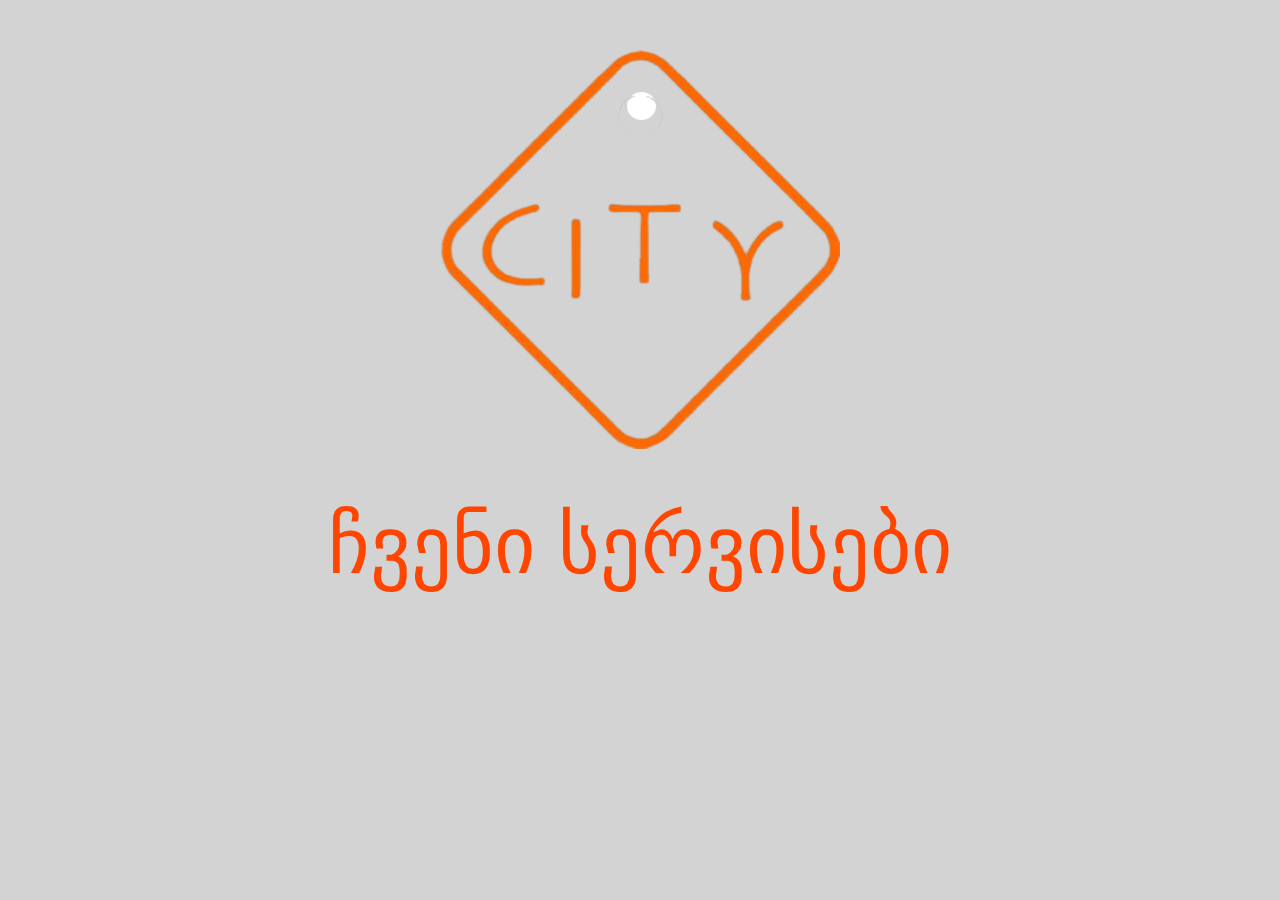
<file: index.html>
<!DOCTYPE html>
<html lang="en">
  <head>
    <meta charset="UTF-8" />
    <meta http-equiv="X-UA-Compatible" content="IE=edge" />
    <meta name="viewport" content="width=device-width, initial-scale=1.0" />
    <link rel="stylesheet" href="./CSS/style.css" />
    <title>Computer City - კომპიუტერ სითი</title>
  </head>
  <body>
    <main class="main-container">
      <img src="./assets/images/logo.png" alt="computer city logo" />
      <a href="./services.html">ჩვენი სერვისები</a>
    </main>
  </body>
</html>
</file>
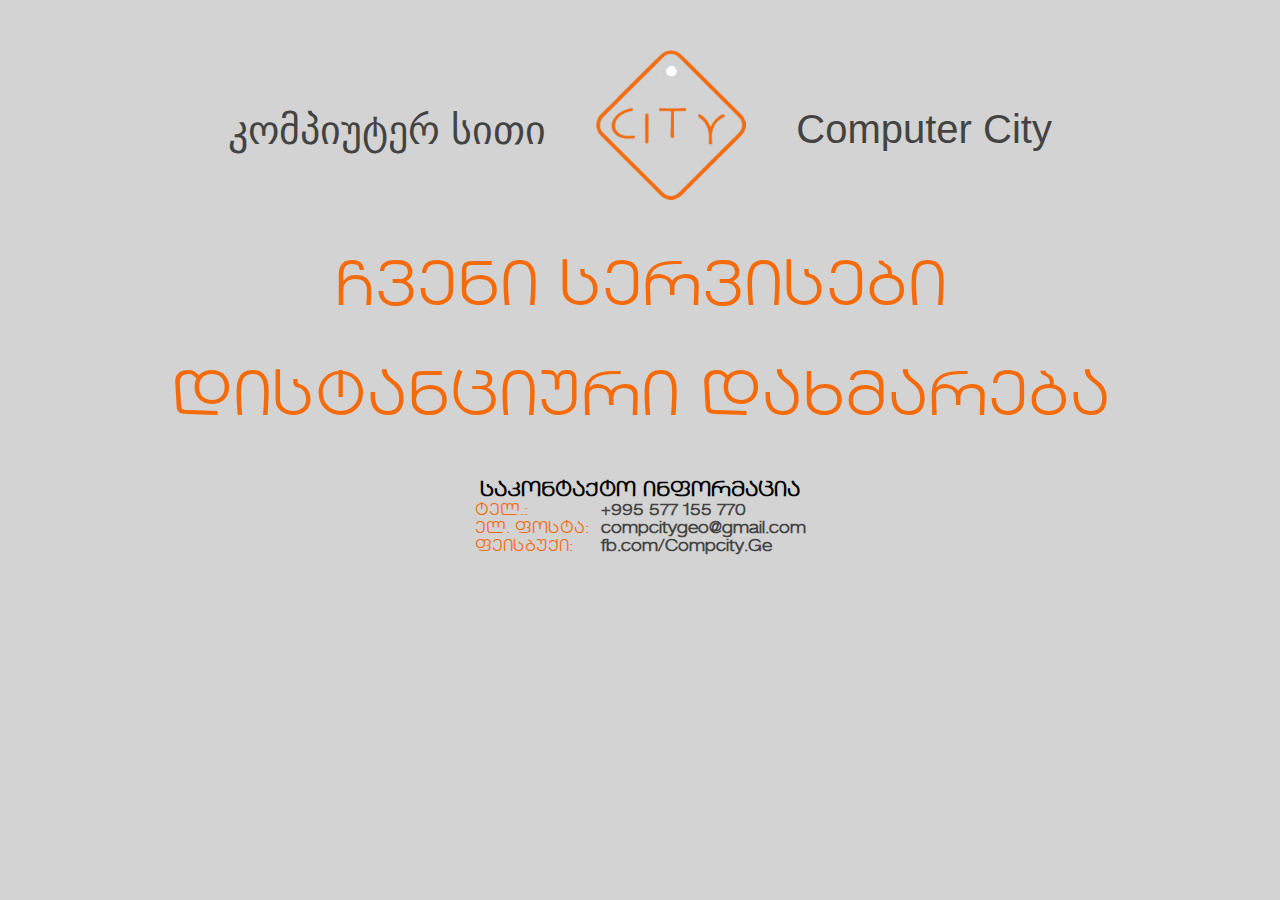
<file: website/index.html>
<!DOCTYPE html>
<html lang="en">
  <head>
    <meta charset="UTF-8" />
    <meta http-equiv="X-UA-Compatible" content="IE=edge" />
    <meta name="viewport" content="width=device-width, initial-scale=1.0" />

    <!-- Site thumbnail start -->

    <meta name="twitter:card" content="summary" />
    <meta property="og:title" content="კომპიუტერ სიტი - Computer City" />
    <meta property="og:description" content="სხვადასხვა სახის IT მომსახურება" />
    <meta
      property="og:image"
      content="https://siduki.github.io/photo-host/images/compcity-thumnail.jpg"
    />
    <meta property="og:url" content="https://compcityge.github.io/" />

    <!-- Site thumbnail end -->

    <!-- Favicon link start -->

    <link
      rel="apple-touch-icon"
      sizes="180x180"
      href="./assets/favicon/apple-touch-icon.png"
    />
    <link
      rel="icon"
      type="image/png"
      sizes="32x32"
      href="./assets/favicon/favicon-32x32.png"
    />
    <link
      rel="icon"
      type="image/png"
      sizes="16x16"
      href="./assets/favicon/favicon-16x16.png"
    />
    <link rel="manifest" href="./assets/favicon/site.webmanifest" />
    <link
      rel="mask-icon"
      href="./assets/favicon/safari-pinned-tab.svg"
      color="#5bbad5"
    />
    <meta name="msapplication-TileColor" content="#da532c" />
    <meta name="theme-color" content="#ffffff" />

    <!-- Favicon link end -->
    <link rel="stylesheet" href="./CSS/style.css" />
    <title>Computer City - კომპიუტერ სითი</title>
  </head>
  <body>
    <main class="main-container">
      <div class="logo-container">
        <p>კომპიუტერ სითი</p>
        <a href="./services.html"
          ><img
            src="./assets/images/logo.png"
            alt="computer city logo"
            width="150px"
        /></a>
        <p>Computer City</p>
      </div>
      <a class="link" href="./services.html">ჩვენი სერვისები</a>
      <a class="link" href="./remote.html">დისტანციური დახმარება</a>
      <div class="contact">
        <table>
          <tr>
            <th colspan="2">
              <p class="contact-heading">საკონტაქტო ინფორმაცია</p>
            </th>
          </tr>
          <tr>
            <td><span>ტელ.:</span></td>
            <td>
              <a class="tel-link" href="tel:+995577155770">+995 577 155 770</a>
            </td>
          </tr>
          <tr>
            <td><span>ელ. ფოსტა:</span></td>
            <td>
              <a class="mail-link" href="mailto:compcitygeo@gmail.com"
                >compcitygeo@gmail.com</a
              >
            </td>
          </tr>
          <tr>
            <td><span>ფეისბუქი:</span></td>
            <td>
              <a class="fb-link" href="https://fb.com/compcity.ge"
                >fb.com/Compcity.Ge</a
              >
            </td>
          </tr>
        </table>
      </div>
    </main>
  </body>
</html>
</file>
<file: CSS/style.css>
* {
  margin: 0;
  padding: 0;
  box-sizing: border-box;
}

html {
  font-family: Arial, Helvetica, sans-serif;
}

body {
  height: 100vh;
}

.main-container {
  width: 100%;
  height: 100%;
  background-color: lightgray;
  display: flex;
  flex-direction: column;
  align-items: center;
  padding-top: 50px;
  gap: 50px;
}

a {
  font-size: 80px;
  color: orangered;
  text-decoration: none;
}

a:hover {
  text-decoration: underline;
}
</file>
<file: website/CSS/style.css>
/* Import fornt start */

@font-face {
  font-family: "BPG LE Studio 02 Caps";
  src: url("../fonts/bpg-le-studio-02-caps-webfont.eot"); /* IE9 Compat Modes */
  src: url("../fonts/bpg-le-studio-02-caps-webfont.eot?#iefix")
      format("embedded-opentype"),
    /* IE6-IE8 */ url("../fonts/bpg-le-studio-02-caps-webfont.woff2")
      format("woff2"),
    /* Super Modern Browsers */
      url("../fonts/bpg-le-studio-02-caps-webfont.woff") format("woff"),
    /* Pretty Modern Browsers */
      url("../fonts/bpg-le-studio-02-caps-webfont.ttf") format("truetype"),
    /* Safari, Android, iOS */
      url("../fonts/bpg-le-studio-02-caps-webfont.svg#bpg_le_studio_02_capsregular")
      format("svg"); /* Legacy iOS */
}

/* Import font end */

/* Variables start */

:root {
  --mainColor: #f56a09;
  --black: rgb(67, 67, 67);
}

/* Variables end */

/* CSS reset start */

* {
  margin: 0;
  padding: 0;
  box-sizing: border-box;
}

/* CSS reset end */

html {
  font-size: 62.5%;
}

body {
  background-color: lightgray;
}

.main-container {
  display: flex;
  flex-direction: column;
  align-items: center;
  padding: 50px 20px;
  gap: 50px;
}

.logo-container {
  width: 100%;
  display: flex;
  justify-content: center;
  align-items: center;
  flex-wrap: wrap;
  width: 100%;
  font-size: 40px;
  font-family: sans-serif;
  color: var(--black);
  text-align: center;
}

.logo-container img {
  margin: 0 50px;
}

.contact-heading {
  font-family: "BPG LE Studio 02 Caps", sans-serif;
  font-size: 20px;
}

.link {
  font-size: 60px;
  color: var(--mainColor);
  text-decoration: none;
  text-align: center;
  font-family: "BPG LE Studio 02 Caps", sans-serif;
}

.link:hover {
  text-decoration: underline;
}

span {
  font-family: "BPG LE Studio 02 Caps", sans-serif;
  font-size: 16px;
}

.fb-link,
.mail-link,
.tel-link {
  text-decoration: none;
  color: var(--black);
  font-size: 16px;
  font-weight: bold;
  font-family: "BPG LE Studio 02 Caps", sans-serif;
  margin-left: 10px;
}

.fb-link:hover,
.mail-link:hover,
.tel-link:hover {
  text-decoration: underline;
}

span {
  color: var(--mainColor);
}

@media screen and (max-width: 500px) {
  .link {
    font-size: 40px;
  }
}
</file>
